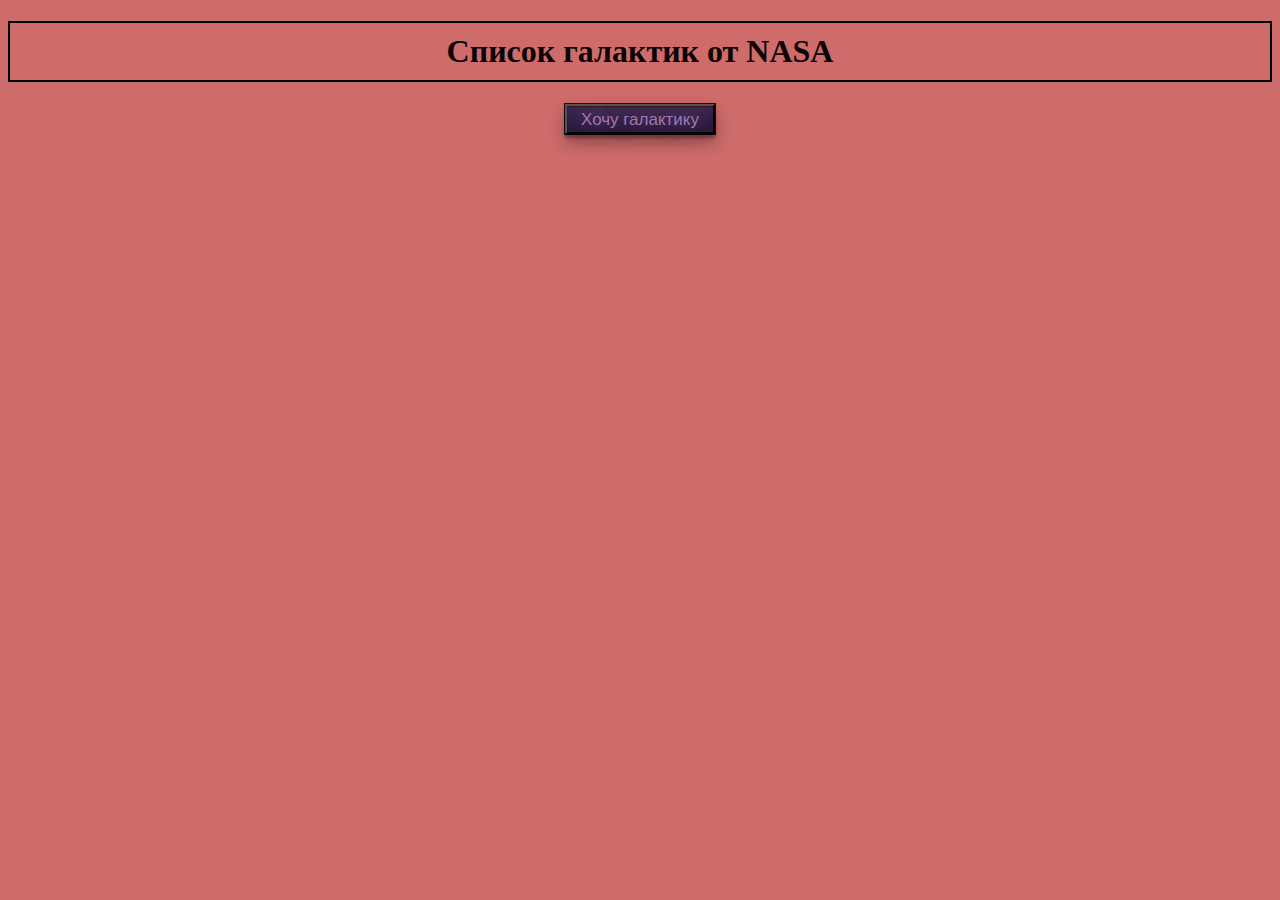
<file: Index2/index.html>
<!DOCTYPE html>
<html lang="en">
<head>
    <meta charset="UTF-8">
    <meta http-equiv="X-UA-Compatible" content="IE=edge">
    <meta name="viewport" content="width=device-width, initial-scale=1.0">
    <link rel="stylesheet" href="./style.css">
    <title>NASA</title>
</head>
<body>
    <header>
    <h1>Список галактик от NASA</h1>

    <button class="button">Хочу галактику</button>
</header>

<main>
    <div class="explanation"></div>
    <div class="media_type"></div>
</main>
   
    <script src="./index.js"></script>
</body>
</html>
</file>
<file: Index2/style.css>
body{
    background-color: rgb(206, 107, 107);
}
h1{
    display: flex;
  color: rgb(12, 4, 4);
border: 2px solid black;
justify-content: center;
padding: 10px;
}
.button{
    width: 150px;
    height: 30px;
    text-decoration: none;
    padding-bottom: 9px;
    padding-top: 4px;
    color: #a675b3;
    text-align: center;
    line-height: 20px;
    display: block;
    margin: 20px auto;
    font: normal 17px arial;
}
.button:not(.active) {
    box-shadow: inset 0 1px 1px rgba(61, 11, 11, 0.8), inset 0 -1px 0px rgba(63, 59, 113, 0.2), 0 9px 16px 0 rgba(0, 0, 0, 0.3), 0 4px 3px 0 rgba(0, 0, 0, 0.3), 0 0 0 1px #150a1e;
  background-image: linear-gradient(#3b2751, #271739);
  text-shadow: 0 0 21px rgba(223, 206, 228, 0.5), 0 -1px 0 #311d47;
}
.button:not(.active):hover,
a.buttons:not(.active):focus {
  transition: color 200ms linear, text-shadow 500ms linear;
  color: #fff;
  text-shadow: 0 0 21px rgba(223, 206, 228, 0.5), 0 0 10px rgba(223, 206, 228, 0.4), 0 0 2px #2a153c;
}
.buttons:not(:hover) {
    transition: 0.6s;
}
</file>
